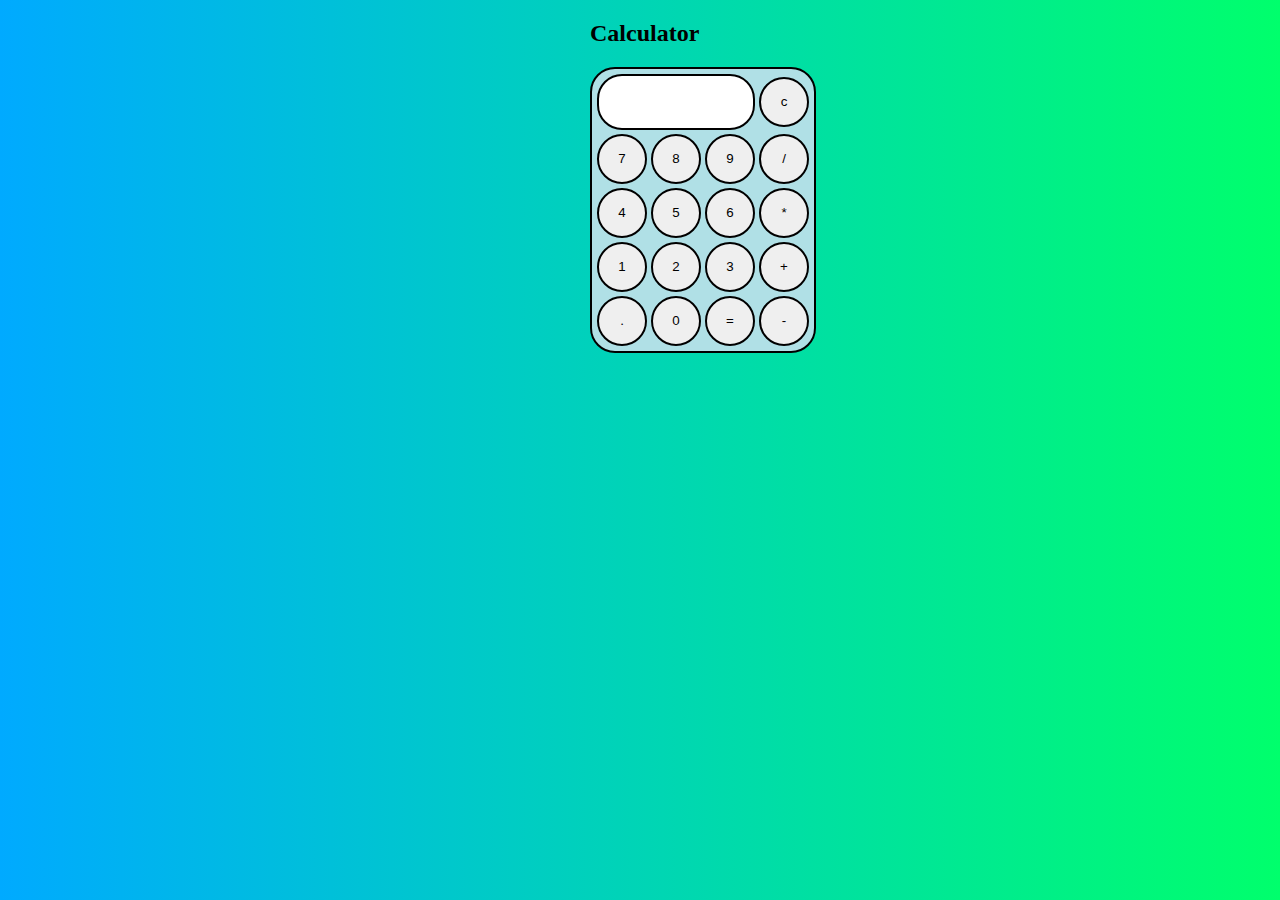
<file: index.html>
<!DOCTYPE html>
<html lang="en">
<head>
    <meta charset="UTF-8">
    <meta http-equiv="X-UA-Compatible" content="IE=edge">
    <meta name="viewport" content="width=device-width, initial-scale=1.0">
    <title>Calculator</title>
    <script language="javascript" type="text/javascript">
        function view(n)
        {
            document.getElementById("txt").value+=n 
        }
        function clr()
        {
            document.getElementById("txt").value=""
        }
        function calc()
        { 
            let x=document.getElementById("txt").value
            let y=eval(x)
            document.getElementById("txt").value=y
        }
    </script>
    <link rel="stylesheet" href="style.css">
</head>
<body>
    <div id="container">
        <h2>Calculator</h2>
        <table >   
            <tr>
                <td colspan="3"> <input type="text" class="textBox" id="txt"></td>
                <td><input type="button" class="button" value="c" onclick="clr()"/></td>
            </tr>
            
            <tr>
                <td><input type="button" class="button"  value="7" onclick="view('7')"/></td>
                <td><input type="button" class="button"  value="8" onclick="view('8')"/></td>
                <td><input type="button" class="button"  value="9" onclick="view('9')"/></td>
                <td><input type="button" class="button"  value="/" onclick="view('/')"/></td>
            </tr>
            <tr>
                <td><input type="button" class="button"  value="4" onclick="view('4')"/></td>
                <td><input type="button" class="button"  value="5" onclick="view('5')"/></td>
                <td><input type="button" class="button"  value="6" onclick="view('6')"/></td>
                <td><input type="button" class="button"  value="*" onclick="view('*')"/></td>
            </tr>
            <tr>
                <td><input type="button" class="button"  value="1" onclick="view('1')"/></td>
                <td><input type="button" class="button"  value="2" onclick="view('2')"/></td>
                <td><input type="button" class="button"  value="3" onclick="view('3')"/></td>
                <td><input type="button" class="button"  value="+" onclick="view('+')"/></td>
            </tr>
            <tr>
                <td><input type="button" class="button"  value="." onclick="view('.')"/></td>
                <td><input type="button" class="button"  value="0" onclick="view('0')"/></td>
                <td><input type="button" class="button"  value="=" onclick="calc()"/></td>
                <td><input type="button" class="button"  value="-" onclick="view('-')"/></td>
            </tr>
        </table>
    </div>
</body>
</html>
</file>
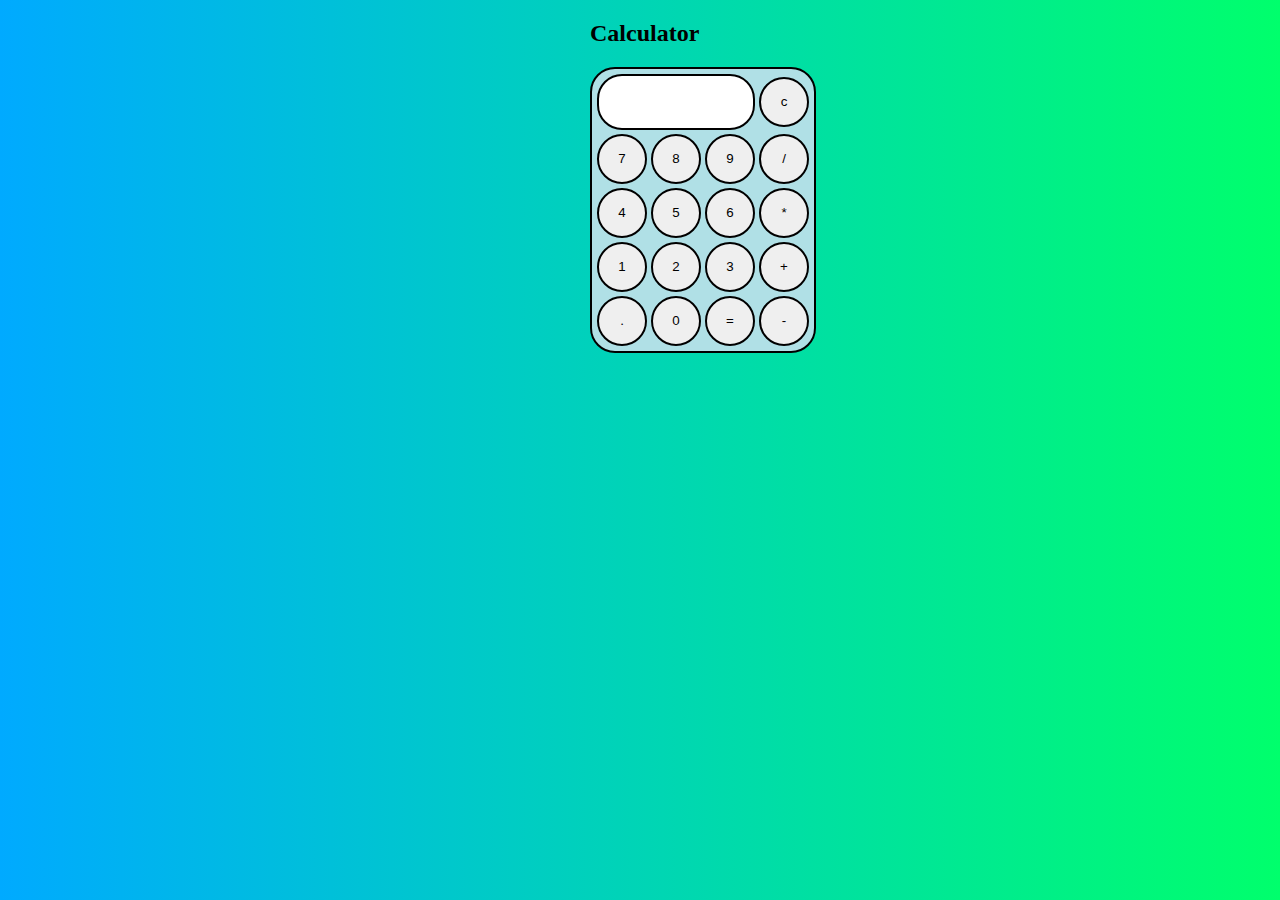
<file: Calculator_js/Calculator.html>
<!DOCTYPE html>
<html lang="en">
<head>
    <meta charset="UTF-8">
    <meta http-equiv="X-UA-Compatible" content="IE=edge">
    <meta name="viewport" content="width=device-width, initial-scale=1.0">
    <title>Calculator</title>
    <script language="javascript" type="text/javascript">
        function view(n)
        {
            document.getElementById("txt").value+=n 
        }
        function clr()
        {
            document.getElementById("txt").value=""
        }
        function calc()
        { 
            let x=document.getElementById("txt").value
            let y=eval(x)
            document.getElementById("txt").value=y
        }
    </script>
    <link rel="stylesheet" href="style.css">
</head>
<body>
    <div id="container">
        <h2>Calculator</h2>
        <table >   
            <tr>
                <td colspan="3"> <input type="text" class="textBox" id="txt"></td>
                <td><input type="button" class="button" value="c" onclick="clr()"/></td>
            </tr>
            
            <tr>
                <td><input type="button" class="button"  value="7" onclick="view('7')"/></td>
                <td><input type="button" class="button"  value="8" onclick="view('8')"/></td>
                <td><input type="button" class="button"  value="9" onclick="view('9')"/></td>
                <td><input type="button" class="button"  value="/" onclick="view('/')"/></td>
            </tr>
            <tr>
                <td><input type="button" class="button"  value="4" onclick="view('4')"/></td>
                <td><input type="button" class="button"  value="5" onclick="view('5')"/></td>
                <td><input type="button" class="button"  value="6" onclick="view('6')"/></td>
                <td><input type="button" class="button"  value="*" onclick="view('*')"/></td>
            </tr>
            <tr>
                <td><input type="button" class="button"  value="1" onclick="view('1')"/></td>
                <td><input type="button" class="button"  value="2" onclick="view('2')"/></td>
                <td><input type="button" class="button"  value="3" onclick="view('3')"/></td>
                <td><input type="button" class="button"  value="+" onclick="view('+')"/></td>
            </tr>
            <tr>
                <td><input type="button" class="button"  value="." onclick="view('.')"/></td>
                <td><input type="button" class="button"  value="0" onclick="view('0')"/></td>
                <td><input type="button" class="button"  value="=" onclick="calc()"/></td>
                <td><input type="button" class="button"  value="-" onclick="view('-')"/></td>
            </tr>
        </table>
    </div>
</body>
</html>
</file>
<file: style.css>
#container{
        height:100px;
        width:100px;
        margin: 0 auto;   
        text-align: center; 
        
}
body{
        background: linear-gradient(to right,#0AF,#00FF6C);         
}
table{
        border: 2px solid black;
        border-radius:25px;
        padding:2px;
        background-color: powderblue;

}
.textBox{
        width:150px;
        height:50px;
        border:2px solid black;
        border-radius: 25px;
}
.button{
        width:50px;
        height: 50px;
        border: 2px solid black;
        border-radius:25px;
}
</file>
<file: Calculator_js/style.css>
#container{
        height:100px;
        width:100px;
        margin: 0 auto;   
        text-align: center; 
        
}
body{
        background: linear-gradient(to right,#0AF,#00FF6C);         
}
table{
        border: 2px solid black;
        border-radius:25px;
        padding:2px;
        background-color: powderblue;

}
.textBox{
        width:150px;
        height:50px;
        border:2px solid black;
        border-radius: 25px;
}
.button{
        width:50px;
        height: 50px;
        border: 2px solid black;
        border-radius:25px;
}
</file>
